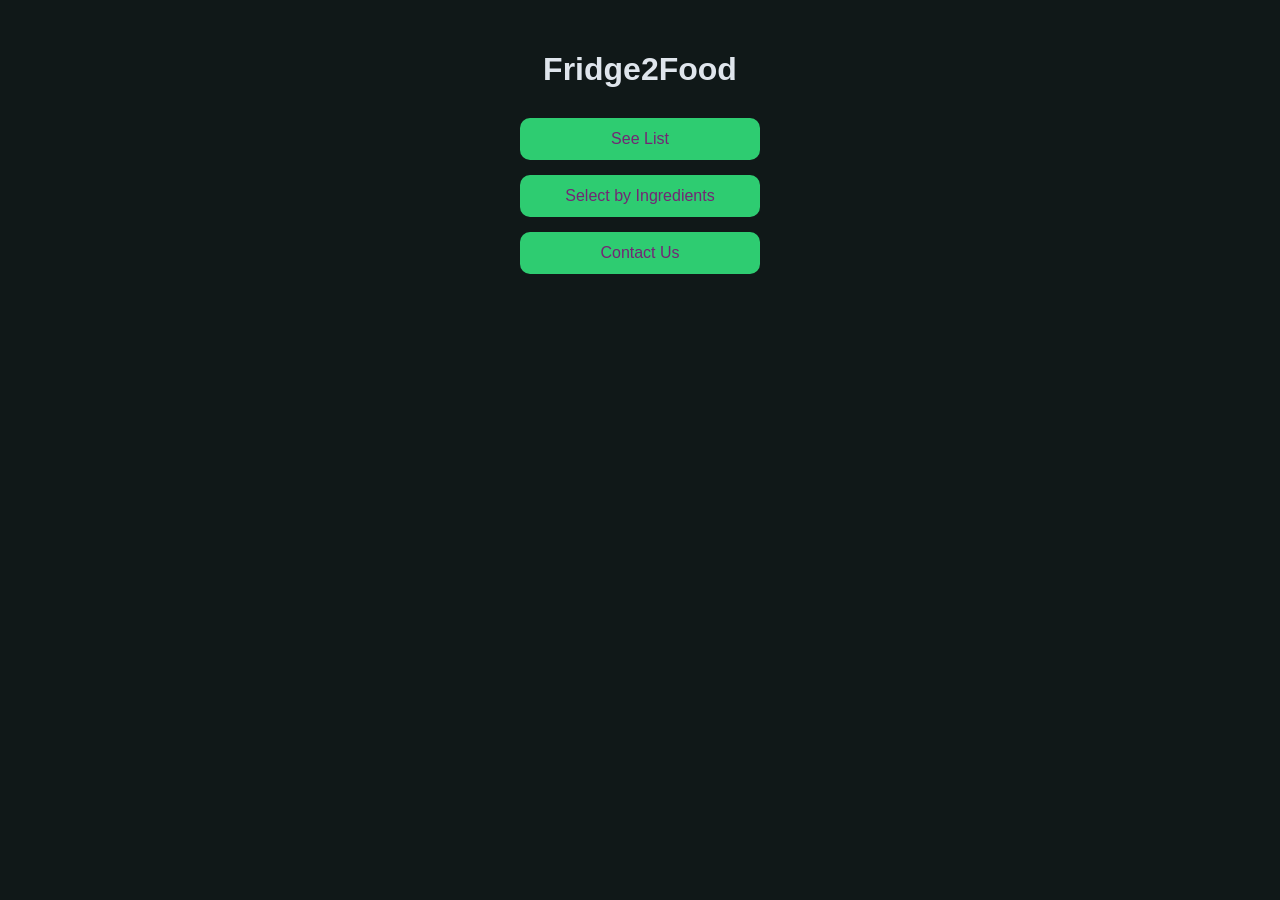
<file: index.html>
<!DOCTYPE html>
<html>
<head>
    <meta name="viewport" content="width=device-width, initial-scale=1.0">
  <title>Fridge2Food</title>
  <link rel="stylesheet" href="style.css">
</head>
<body>

<div class="container">

  <h1>Fridge2Food</h1>

  <div class="center">
    <a href="list.html"><button>See List</button></a>
    <a href="ingredients.html"><button>Select by Ingredients</button></a>
    <button onclick="window.location.href='contact.html'">
  Contact Us
</button>
  </div>

</div>

</body>
</html>
</file>
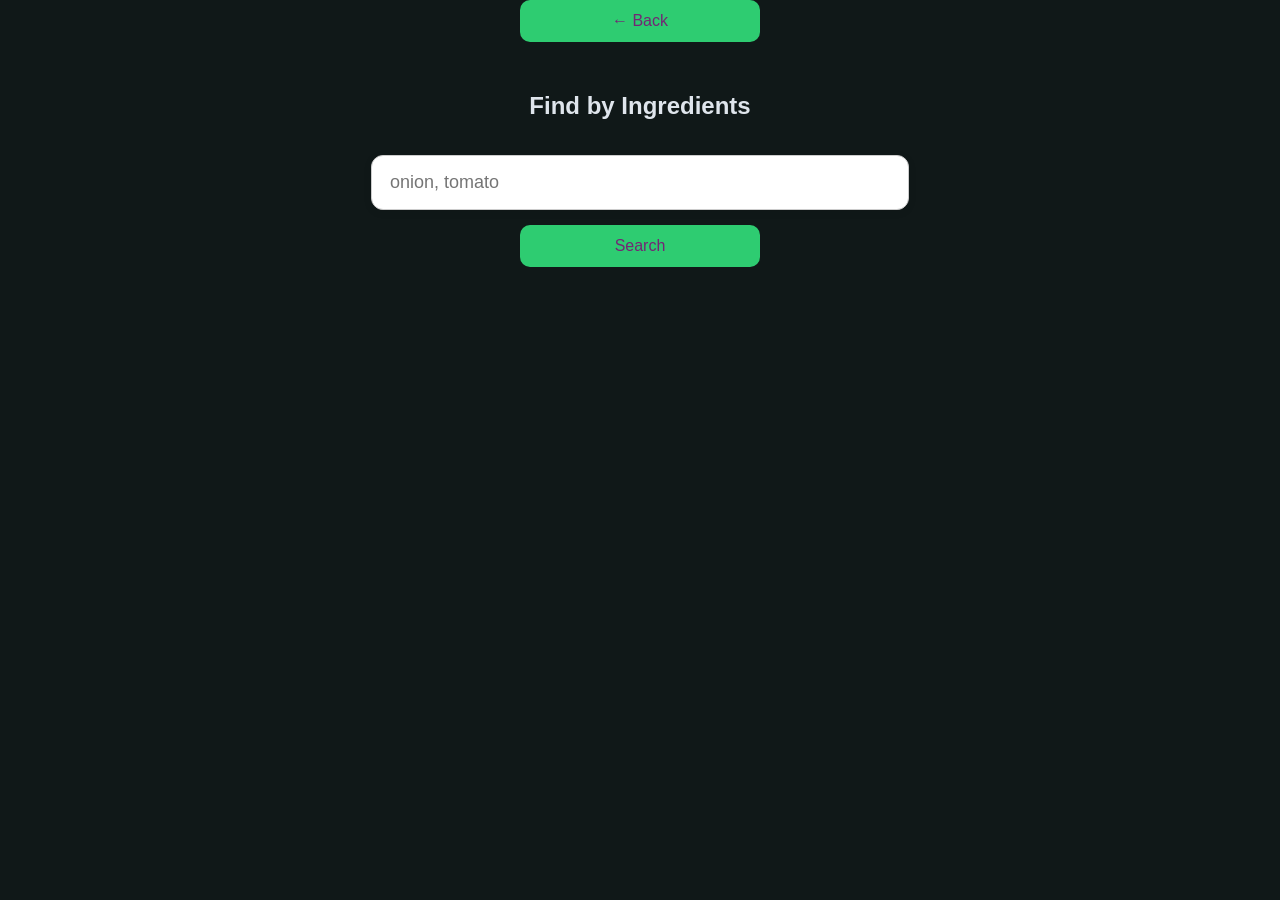
<file: ingredients.html>
<!DOCTYPE html>
<html>
<head>
  <meta name="viewport" content="width=device-width, initial-scale=1.0">
  <title>Find Recipes</title>
  <link rel="stylesheet" href="style.css">
  <script defer src="script.js"></script>
</head>
<div class="back-center">
    <button onclick="goBack()">← Back</button>
  </div>
<body onload="initIngredients()">



<div class="center">
  <h2>Find by Ingredients</h2>
  <input id="input" placeholder="onion, tomato">
  <button onclick="searchRecipes()">Search</button>
</div>

<div id="results" class="grid"></div>

</body>
</html>
</file>
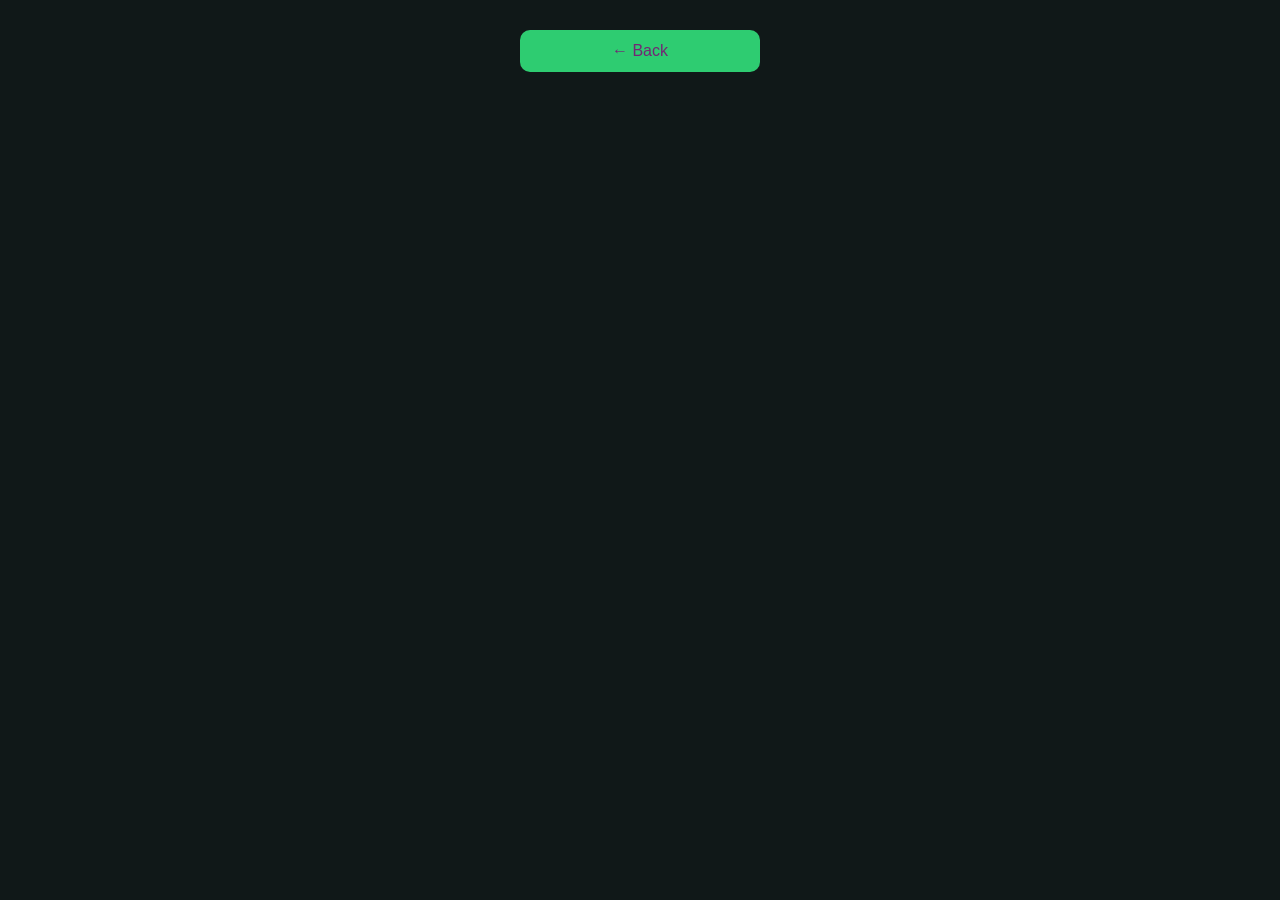
<file: recipe.html>
<!DOCTYPE html>
<html>
<head>
  <meta name="viewport" content="width=device-width, initial-scale=1.0">
  <title>Recipe</title>
  <link rel="stylesheet" href="style.css">
  <script defer src="script.js"></script>
</head>
<body onload="loadRecipePage()">

<div class="container">

  <div class="back-center">
    <button onclick="goBack()">← Back</button>
  </div>

  <div id="recipeDetail"></div>

</div>

</body>
</html>
</file>
<file: style.css>
:root {
  --primary: #2ecc71;
  --primary-dark: #27ae60;
  --bg: #101818;
  --text: #dfe5ec;
}

/* RESET */
body {
  margin: 0;
  font-family: 'Segoe UI', sans-serif;
  background: var(--bg);
  color: var(--text);
}

/* CONTAINER */
.container {
  max-width: 900px;
  margin: auto;
  padding: 30px 20px;
  text-align: center;
}

/* TITLE */
h1 {
  margin-bottom: 10px;
}

/* BUTTON COLUMN */
.center {
  display: flex;
  flex-direction: column;   /* 👈 forces vertical */
  align-items: center;
  gap: 15px;
  margin-top: 30px;
}

/* BUTTON STYLE */
button {
  width: 240px;
  padding: 12px;
  border: none;
  border-radius: 10px;
  background: var(--primary);
  color: rgba(128, 7, 117, 0.842);
  font-size: 16px;
  cursor: pointer;
  transition: 0.2s;
}

button:hover {
  background: var(--primary-dark);
  transform: scale(1.05);
}

/* BACK BUTTON CENTERED */
.back-center {
  display: flex;
  justify-content: center;
  margin-bottom: 20px;
}

/* GRID */
.grid {
  display: grid;
  grid-template-columns: repeat(auto-fit, minmax(260px, 1fr));
  gap: 20px;
  margin-top: 20px;
}

.grid.search-mode {
  display: flex;
  flex-direction: column;
  align-items: center;
}

ul, ol {
  list-style: none;   /* removes dots & numbers */
  padding-left: 0;    /* removes left spacing */
  margin: 0;
}

.filters {
  display: flex;
  justify-content: center;
  gap: 15px;
  margin: 25px 0;
}

/* MODERN SELECT */
select {
  padding: 10px 14px;
  border-radius: 10px;
  border: none;
  background: white;
  box-shadow: 0 2px 8px rgba(0,0,0,0.08);
  font-size: 14px;
  cursor: pointer;
  outline: none;
  transition: 0.2s;
}

select:hover {
  box-shadow: 0 4px 12px rgba(0,0,0,0.12);
}

/* ================= MOBILE ================= */
@media (max-width: 768px) {

  /* container spacing */
  .container {
    padding: 15px;
  }

  /* title smaller */
  h1 {
    font-size: 24px;
  }

  h2 {
    font-size: 20px;
  }

  /* buttons full width */
  button {
    width: 100%;
    max-width: 300px;
  }

  /* filters stack vertically */
  .filters {
    flex-direction: column;
    align-items: center;
    gap: 12px;
  }

  .filters div {
    width: 100%;
    max-width: 250px;
  }

  select {
    width: 100%;
  }

  /* recipe page */
  .recipe-card {
    padding: 15px;
    margin: 20px auto;
  }

  /* image smaller */
  .recipe-img {
    height: auto;
  }

}

.nutrients {
  list-style: none;
  padding: 0;
  text-align: center;
  margin-bottom: 20px;
}

.nutrients li {
  background: #010904;
  margin: 6px 0;
  padding: 10px;
  border-radius: 8px;
}

.recipe-card img {
  width: 80%;
  height: 300px;
  object-fit: cover;
  border-radius: 10px;
}

.card {
  height: 160px;
  border-radius: 12px;
  overflow: hidden;
  position: relative;

  background-size: cover;
  background-position: center;
  background-repeat: no-repeat;

  display: flex;
  align-items: flex-end;

  box-shadow: 0 4px 10px rgba(0,0,0,0.1);
}

.card .overlay {
  position: absolute;
  bottom: 0;
  width: 100%;
  padding: 10px;
  color: white;
  background: linear-gradient(to top, rgba(0,0,0,0.75), transparent);
}

.card {
  min-height: 180px;
}

.result-img {
  width: 100%;
  height: 140px;
  object-fit: cover;
  border-radius: 12px 12px 0 0;
}

.result-content {
  padding: 10px;
  text-align: center;
}

#results .card {
  width: 300px;
  background: rgb(47, 12, 12);
  border-radius: 12px;
  overflow: hidden;
}

@media (max-width: 768px) {
  #results .card {
    width: 90%;
  }
}

#input {
  width: 100%;
  max-width: 500px;
  padding: 16px 18px;
  font-size: 18px;
  border-radius: 12px;
  border: 1px solid #ccc;
  outline: none;
  box-shadow: 0 2px 8px rgba(0,0,0,0.08);
}

#input:focus {
  border-color: #2ecc71;
  box-shadow: 0 0 10px rgba(46, 204, 113, 0.3);
}

@media (max-width: 768px) {
  #input {
    width: 90%;
    font-size: 18px;
    padding: 14px;
  }
}

form {
  display: flex;
  flex-direction: column;
  align-items: center;
  gap: 15px;
  margin-top: 20px;
}

/* inputs + textarea */
input, textarea {
  width: 100%;
  max-width: 400px;
  padding: 14px;
  border-radius: 10px;
  border: none;
  outline: none;
  font-size: 16px;
  box-shadow: 0 2px 8px rgba(0,0,0,0.1);
}

/* make message box taller */
textarea {
  min-height: 120px;
  resize: none;
}

/* BIG SEND BUTTON */
button[type="submit"] {
  width: 100%;
  max-width: 420px;
  padding: 14px;
  font-size: 18px;
  border-radius: 12px;
  background: #2ecc71;
  color: white;
  border: none;
  cursor: pointer;
  transition: 0.2s;
}

button[type="submit"]:hover {
  background: #27ae60;
  transform: scale(1.03);
}

.contact-msg {
  max-width: 520px;
  margin: 10px auto 20px;
  font-size: 15px;
  color: #cfd6dd;
  line-height: 1.6;
  text-align: center;
}
</file>
